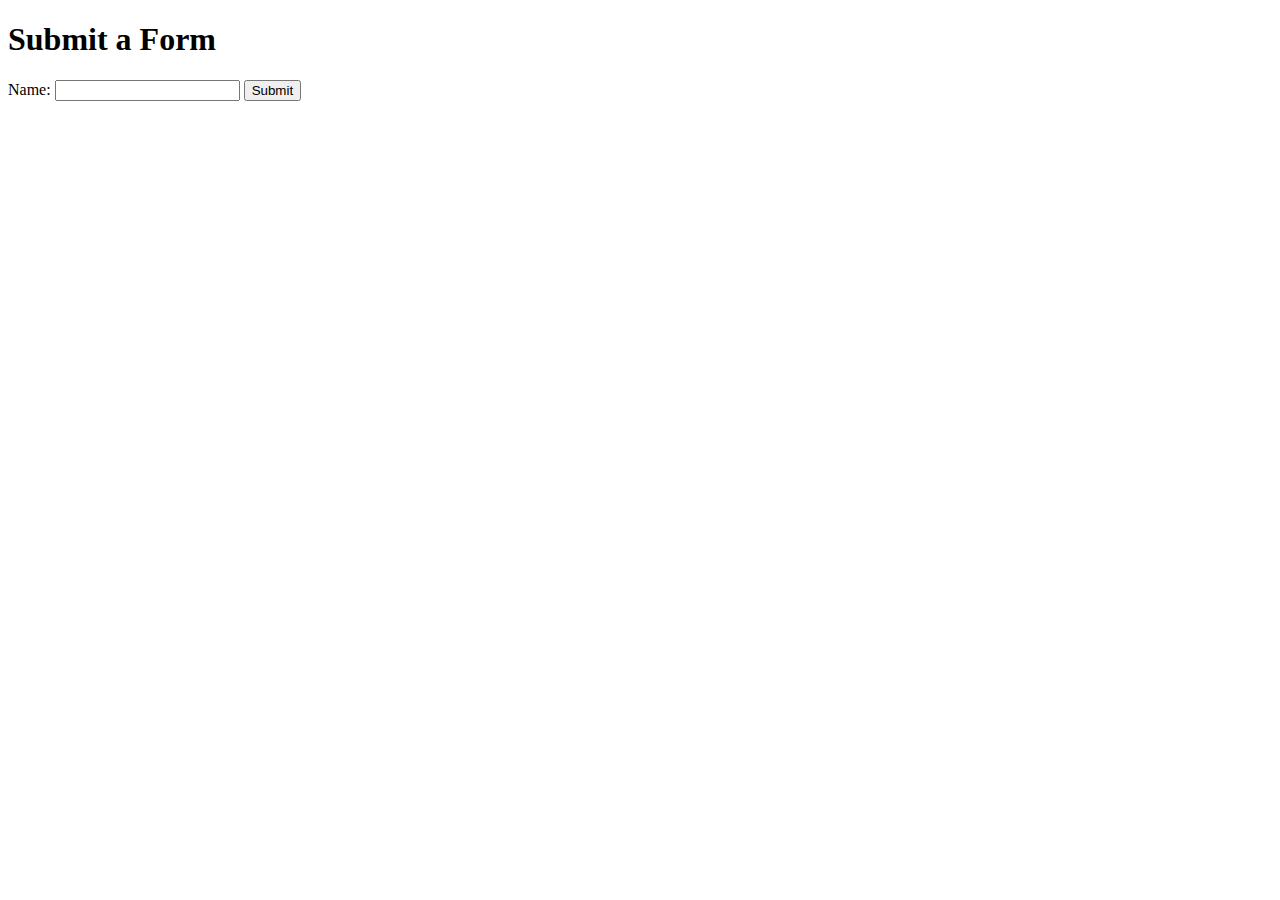
<file: templates/form.html>
<!DOCTYPE html>
<html lang="en">
<head>
    <meta charset="UTF-8">
    <meta name="viewport" content="width=device-width, initial-scale=1.0">
    <title>Form</title>
</head>
<body>
    <h1>Submit a Form</h1>
    <form method="POST" action="/submit">
        <label for="name">Name:</label>
        <input type="text" id="name" name="name">
        <button type="submit">Submit</button>
    </form>
</body>
</html>
</file>
